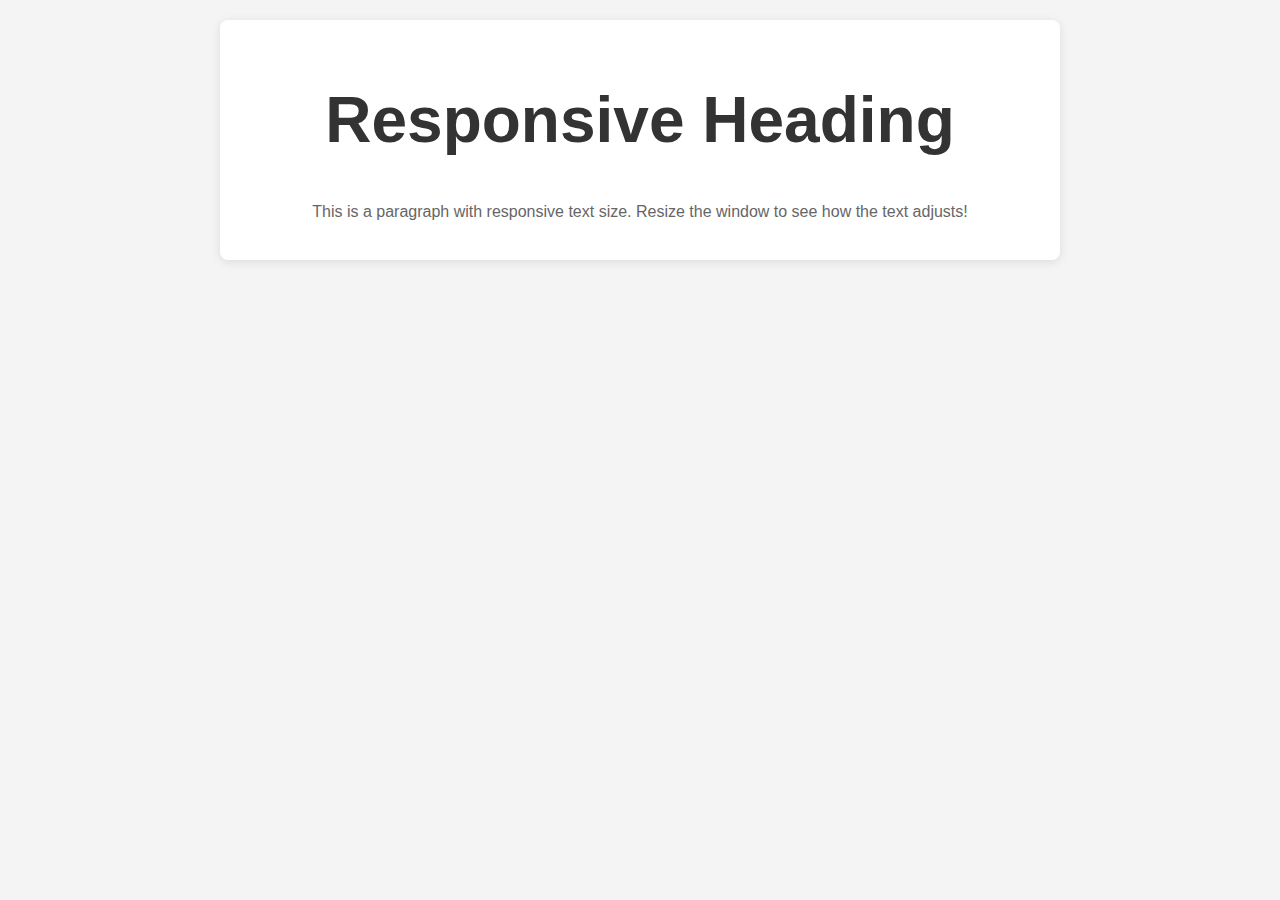
<file: home.html>
<!DOCTYPE html>

<html lang="en">

<head>

    <meta charset="UTF-8">

    <meta name="viewport" content="width=device-width, initial-scale=1.0">

    <title>Responsive Text Example</title>

    <style>

        body {

            font-family: Arial, sans-serif;

            margin: 0;

            padding: 20px;

            background-color: #f4f4f4;

        }


        h1 {

            font-size: clamp(2rem, 5vw, 4rem); /* Responsive heading */

            color: #333;

            text-align: center;

        }


        p {

            font-size: 1rem; /* Base font size */

            line-height: 1.5;

            color: #666;

            text-align: center;

        }


        @media (max-width: 768px) {

            p {

                font-size: 0.9rem; /* Smaller font size for medium screens */

            }

        }


        @media (max-width: 480px) {

            h1 {

                font-size: 2rem; /* Smaller heading for small screens */

            }

            p {

                font-size: 0.8rem; /* Even smaller font size for small screens */

            }

        }


        .container {

            max-width: 800px;

            margin: 0 auto;

            padding: 20px;

            background-color: #fff;

            border-radius: 8px;

            box-shadow: 0 2px 10px rgba(0, 0, 0, 0.1);

        }

    </style>

</head>

<body>

    <div class="container">

        <h1>Responsive Heading</h1>

        <p>This is a paragraph with responsive text size. Resize the window to see how the text adjusts!</p>

    </div>

</body>

</html>
</file>
